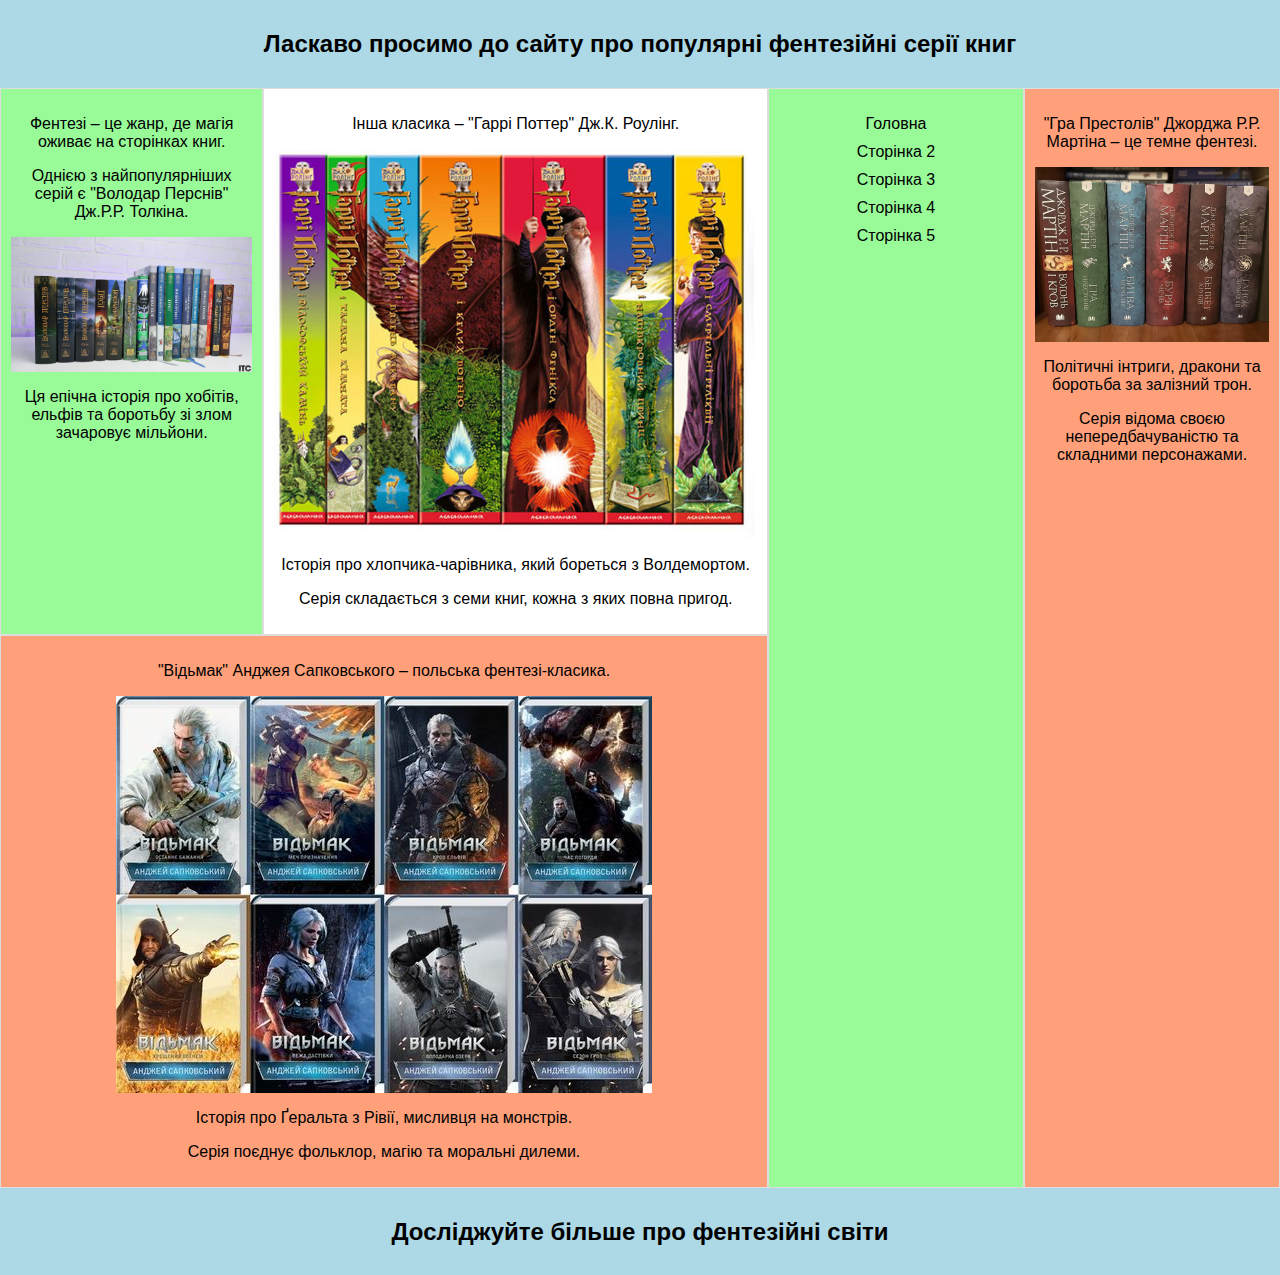
<file: index.html>
<!DOCTYPE html>
<html lang="uk">
<head>
  <meta charset="UTF-8">
  <meta name="viewport" content="width=device-width, initial-scale=1.0">
  <title>Варіант 10 - Головна</title>
  <link rel="stylesheet" href="flex.css">
</head>
<body>
  <div class="container">
    <div class="header">
      <h2>Ласкаво просимо до сайту про популярні фентезійні серії книг</h2>
    </div>
    <div class="main">
      <div class="left">
        <div class="upper-left">
          <div class="item2">
            <p>Фентезі – це жанр, де магія оживає на сторінках книг.</p>
            <p>Однією з найпопулярніших серій є "Володар Перснів" Дж.Р.Р. Толкіна.</p>
            <img src="tolkin.jpg">
            <p>Ця епічна історія про хобітів, ельфів та боротьбу зі злом зачаровує мільйони.</p>
          </div>
          <div class="item3">
            <p>Інша класика – "Гаррі Поттер" Дж.К. Роулінг.</p>
            <img src="harry.jpg">
            <p>Історія про хлопчика-чарівника, який бореться з Волдемортом.</p>
            <p>Серія складається з семи книг, кожна з яких повна пригод.</p>
          </div>
        </div>
        <div class="lower-left">
          <div class="item6">
            <p>"Відьмак" Анджея Сапковського – польська фентезі-класика.</p>
            <img src="witcher.jpg">
            <p>Історія про Ґеральта з Рівії, мисливця на монстрів.</p>
            <p>Серія поєднує фольклор, магію та моральні дилеми.</p>
          </div>
        </div>
      </div>
      <div class="right">
        <div class="item4">
          <nav>
            <ul>
              <li><a href="index.html">Головна</a></li>
              <li><a href="page2.html">Сторінка 2</a></li>
              <li><a href="page3.html">Сторінка 3</a></li>
              <li><a href="page4.html">Сторінка 4</a></li>
              <li><a href="page5.html">Сторінка 5</a></li>
            </ul>
          </nav>
        </div>
        <div class="item5">
          <p>"Гра Престолів" Джорджа Р.Р. Мартіна – це темне фентезі.</p>
          <img src="GameOfThrones.jpg">
          <p>Політичні інтриги, дракони та боротьба за залізний трон.</p>
          <p>Серія відома своєю непередбачуваністю та складними персонажами.</p>
        </div>
      </div>
    </div>
    <div class="footer">
      <h2>Досліджуйте більше про фентезійні світи</h2>
    </div>
  </div>
</body>
</html>
</file>
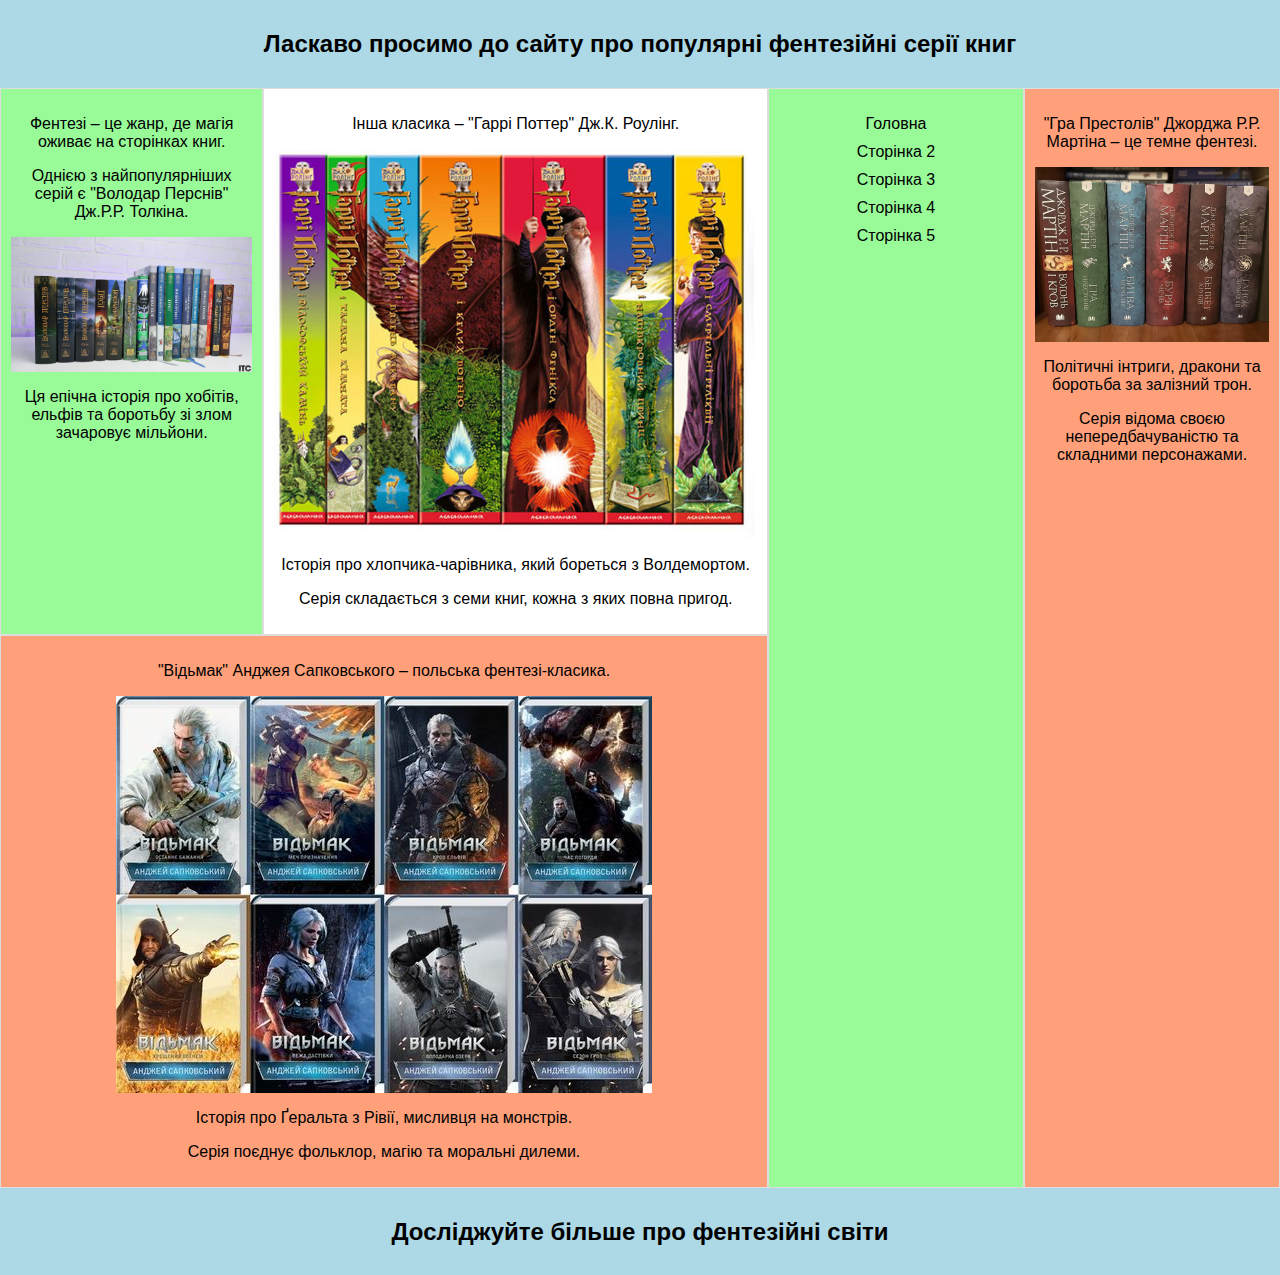
<file: flex_index.html>
<!DOCTYPE html>
<html lang="uk">
<head>
  <meta charset="UTF-8">
  <meta name="viewport" content="width=device-width, initial-scale=1.0">
  <title>Варіант 10 - Головна</title>
  <link rel="stylesheet" href="flex.css">
</head>
<body>
  <div class="container">
    <div class="header">
      <h2>Ласкаво просимо до сайту про популярні фентезійні серії книг</h2>
    </div>
    <div class="main">
      <div class="left">
        <div class="upper-left">
          <div class="item2">
            <p>Фентезі – це жанр, де магія оживає на сторінках книг.</p>
            <p>Однією з найпопулярніших серій є "Володар Перснів" Дж.Р.Р. Толкіна.</p>
            <img src="tolkin.jpg">
            <p>Ця епічна історія про хобітів, ельфів та боротьбу зі злом зачаровує мільйони.</p>
          </div>
          <div class="item3">
            <p>Інша класика – "Гаррі Поттер" Дж.К. Роулінг.</p>
            <img src="harry.jpg">
            <p>Історія про хлопчика-чарівника, який бореться з Волдемортом.</p>
            <p>Серія складається з семи книг, кожна з яких повна пригод.</p>
          </div>
        </div>
        <div class="lower-left">
          <div class="item6">
            <p>"Відьмак" Анджея Сапковського – польська фентезі-класика.</p>
            <img src="witcher.jpg">
            <p>Історія про Ґеральта з Рівії, мисливця на монстрів.</p>
            <p>Серія поєднує фольклор, магію та моральні дилеми.</p>
          </div>
        </div>
      </div>
      <div class="right">
        <div class="item4">
          <nav>
            <ul>
              <li><a href="index.html">Головна</a></li>
              <li><a href="page2.html">Сторінка 2</a></li>
              <li><a href="page3.html">Сторінка 3</a></li>
              <li><a href="page4.html">Сторінка 4</a></li>
              <li><a href="page5.html">Сторінка 5</a></li>
            </ul>
          </nav>
        </div>
        <div class="item5">
          <p>"Гра Престолів" Джорджа Р.Р. Мартіна – це темне фентезі.</p>
          <img src="GameOfThrones.jpg">
          <p>Політичні інтриги, дракони та боротьба за залізний трон.</p>
          <p>Серія відома своєю непередбачуваністю та складними персонажами.</p>
        </div>
      </div>
    </div>
    <div class="footer">
      <h2>Досліджуйте більше про фентезійні світи</h2>
    </div>
  </div>
</body>
</html>
</file>
<file: flex.css>
body {
  margin: 0;
  font-family: Arial, sans-serif;
  height: 100vh;
}

.container {
  display: flex;
  flex-direction: column;
  height: 100vh;
}

.header, .footer {
  background-color: #ADD8E6;
  padding: 10px;
  text-align: center;
}

.main {
  display: flex;
  flex: 1;
}

.left {
  display: flex;
  flex-direction: column;
  flex: 3;
}

.right {
  display: flex;
  flex: 2;
}

.upper-left {
  display: flex;
  flex: 1;
}

.lower-left {
  flex: 1;
}

.item2 {
  flex: 1;
  background-color: #98FB98;
  padding: 10px;
  text-align: center;
  border: 1px solid #ddd;
}

.item3 {
  flex: 2;
  background-color: #FFFFFF;
  padding: 10px;
  text-align: center;
  border: 1px solid #ddd;
}

.item4 {
  flex: 1;
  background-color: #98FB98;
  padding: 10px;
  text-align: center;
  border: 1px solid #ddd;
}

.item5 {
  flex: 1;
  background-color: #FFA07A;
  padding: 10px;
  text-align: center;
  border: 1px solid #ddd;
}

.item6 {
  background-color: #FFA07A;
  padding: 10px;
  text-align: center;
  border: 1px solid #ddd;
}

nav ul {
  list-style-type: none;
  padding: 0;
}

nav li {
  margin: 10px 0;
}

nav a {
  text-decoration: none;
  color: #000;
}

nav a:hover {
  text-decoration: underline;
}

img {
  max-width: 100%;
  height: auto;
  display: block;
  margin: 10px auto;
}
</file>
